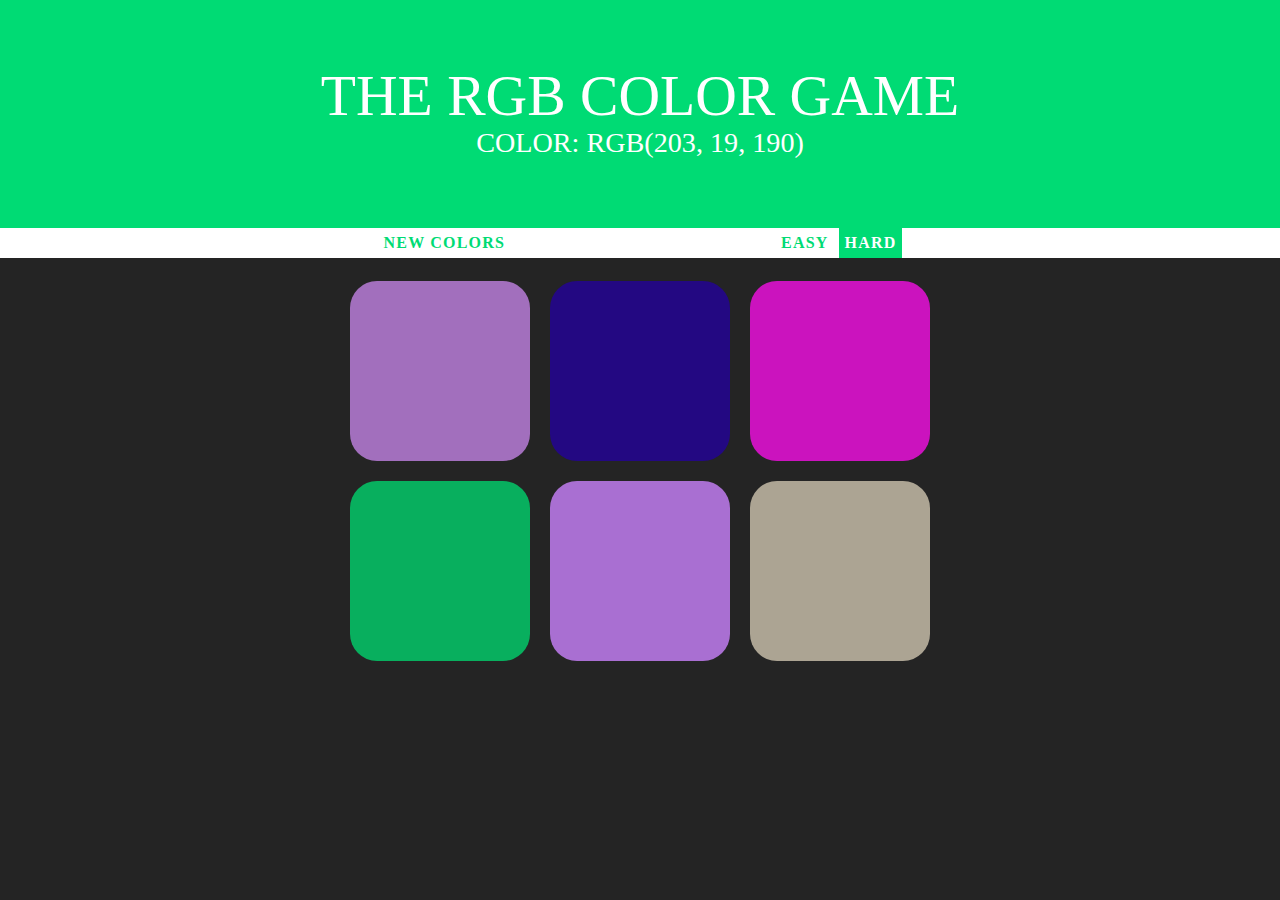
<file: index.html>
<!DOCTYPE html>
<html>
<head>
	<title>RGB Guessing Game</title>
	<link rel="stylesheet" type="text/css" href="colorGame.css">
</head>
<body>
<div id="headContainer">
	<h1>The RGB Color Game</h1>
	<h2>Color: <span id="colorMsg"></span><h2>
</div>
<div id="stripe">
	<button id="reset"> New Colors</button>
	<span id="message"></span>
	<button class="mode">Easy</button>
	<button class="mode selected">Hard</button>
</div>
<div>
</div>
<div id="container">
	<div class="square"></div>
	<div class="square"></div>
	<div class="square"></div>
	<div class="square"></div>
	<div class="square"></div>
	<div class="square"></div>
</div>
<script type="text/javascript" src="colorGame.js"></script>
</body>
</html>
</file>
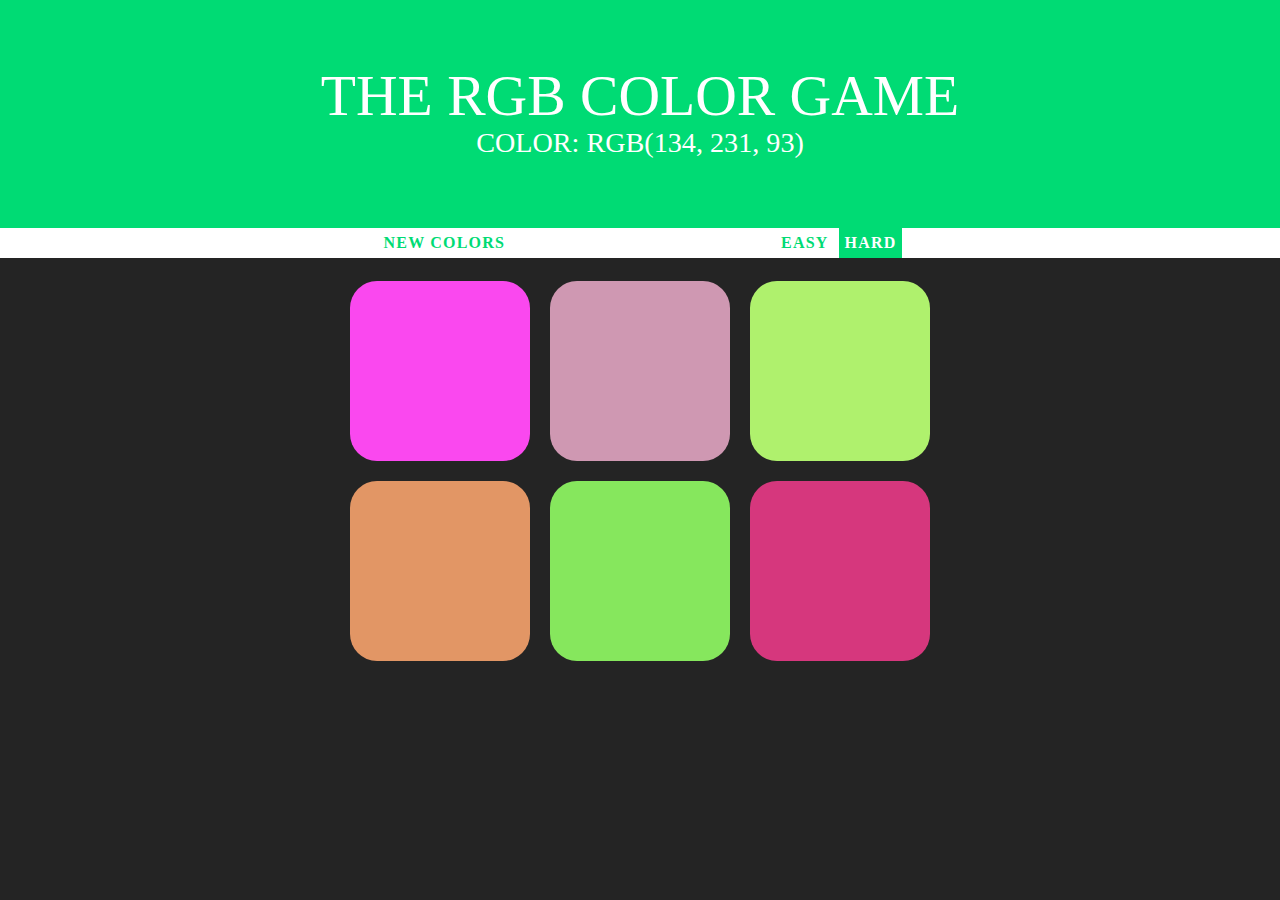
<file: colorGame.html>
<!DOCTYPE html>
<html>
<head>
	<title>RGB Guessing Game</title>
	<link rel="stylesheet" type="text/css" href="colorGame.css">
</head>
<body>
<div id="headContainer">
	<h1>The RGB Color Game</h1>
	<h2>Color: <span id="colorMsg"></span><h2>
</div>
<div id="stripe">
	<button id="reset"> New Colors</button>
	<span id="message"></span>
	<button class="mode">Easy</button>
	<button class="mode selected">Hard</button>
</div>
<div>
</div>
<div id="container">
	<div class="square"></div>
	<div class="square"></div>
	<div class="square"></div>
	<div class="square"></div>
	<div class="square"></div>
	<div class="square"></div>
</div>
<script type="text/javascript" src="colorGame.js"></script>
</body>
</html>
</file>
<file: colorGame.css>
body
{
	color: white;
	background-color: #242424;
	margin: 0;
	font-family: "Avenir", "Montserrat";
}
h1
{
	line-height: 1.1;
	text-transform: uppercase;
	font-weight: normal;
	color: white;
	margin: 0;
	font-size: 4.5vw;
}
h2
{
	text-transform: uppercase;
	font-weight: normal;
	margin: 0;
	font-size: 2.2vw;
}
button
{
	border: none;
	font-family: "Avenir", "Montserrat";
	background-color: white; 
	text-transform: uppercase;
	height: 100%;
	font-weight: 700;
	color:#00db74;
	letter-spacing: 1.2px;
	font-size: inherit;
	transition: all .5s;
	outline: none;
}
button:hover
{
	color: white;
	background-color: #00db74;
}
#container
{
	max-width: 600px;
	margin: 1% auto;
}
.square
{
	width:30%;
	background-color: purple;
	padding-bottom: 30%;
	float: left;
	margin: 1.66%;
	border-radius: 15%;
	transition: background-color .65s;
	-webkit-transition: background-color .65s;
	-moz-transition: background-color .65s;

}
#stripe
{
	background-color: white;
	height: 30px;
	text-align: center;
}
#headContainer
{
	padding-bottom: 5%;
	padding-top: 5%;
	text-align: center;
	background-color: #00db74;
	height: 100px;
}
#message
{
	display: inline-block;
	width: 20%;
	color: black;
}
.selected
{
	background-color: #00db74;
	color:white;
}
</file>
